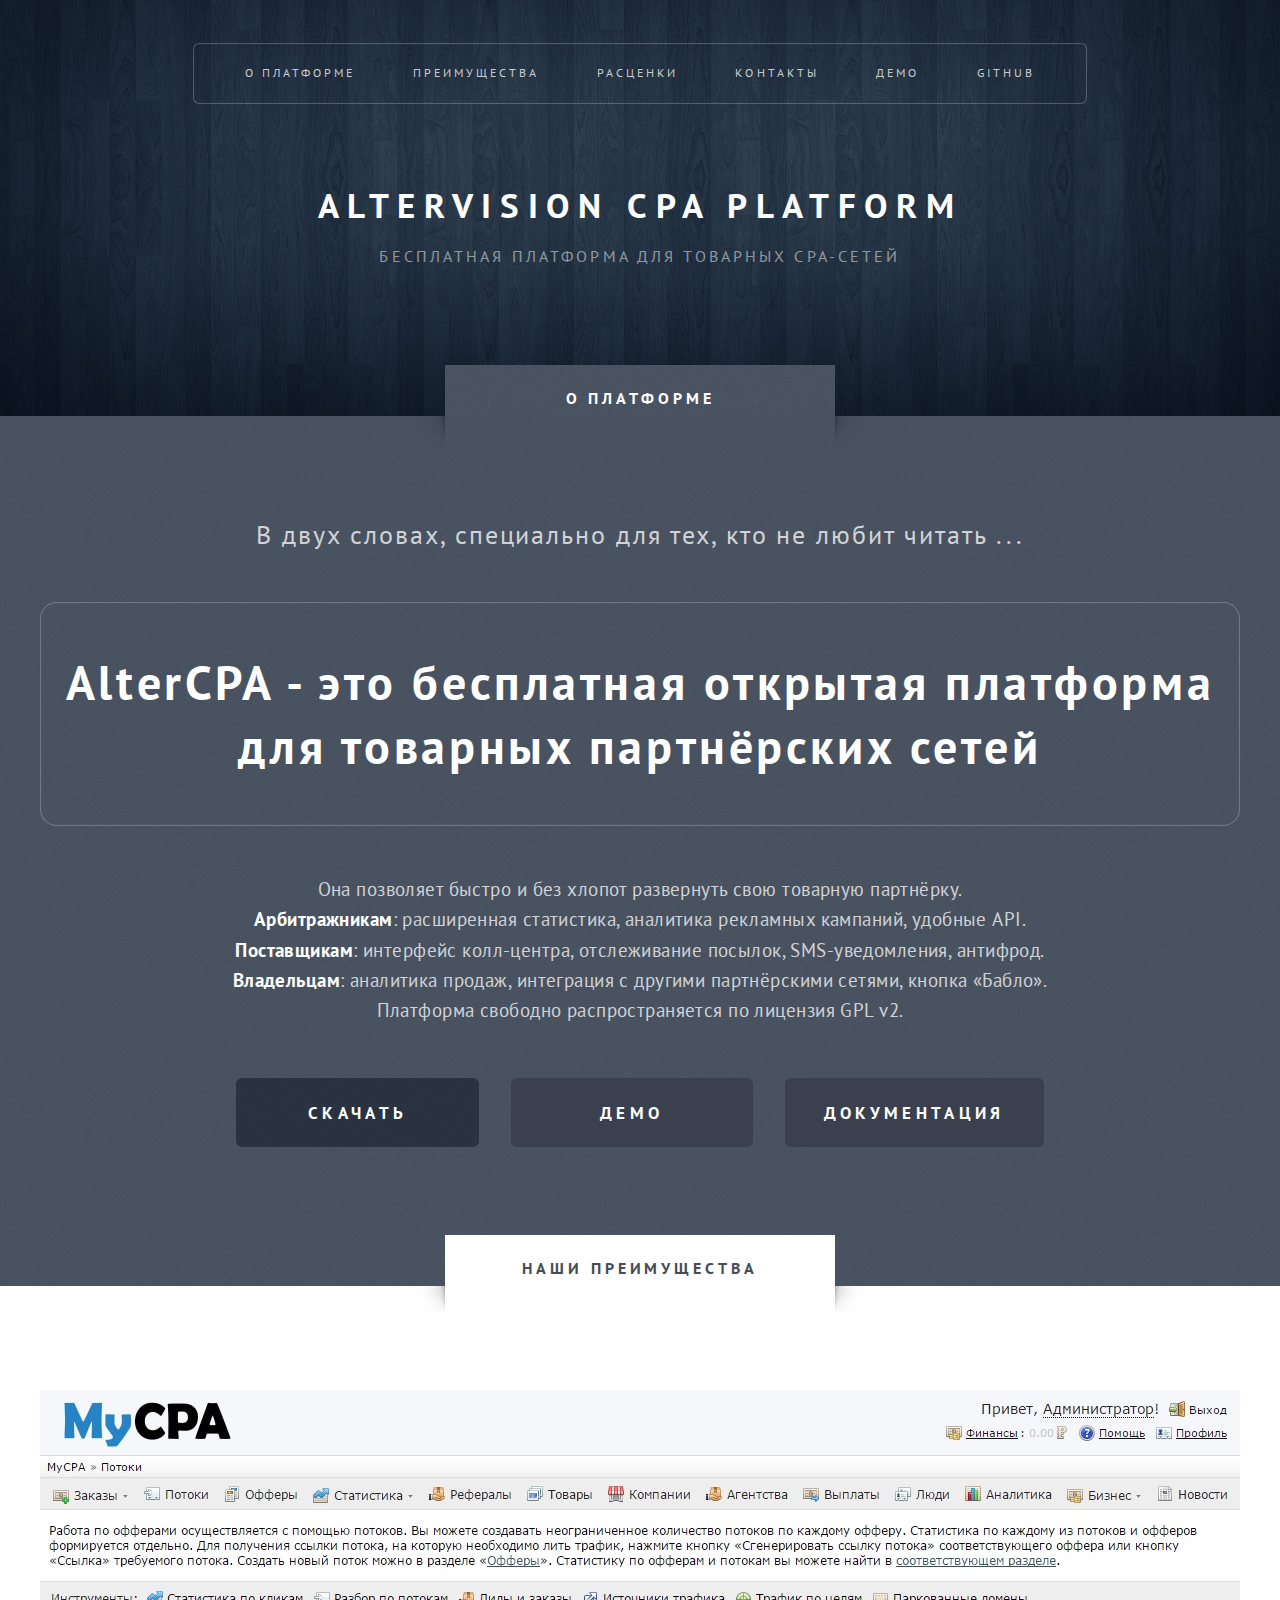
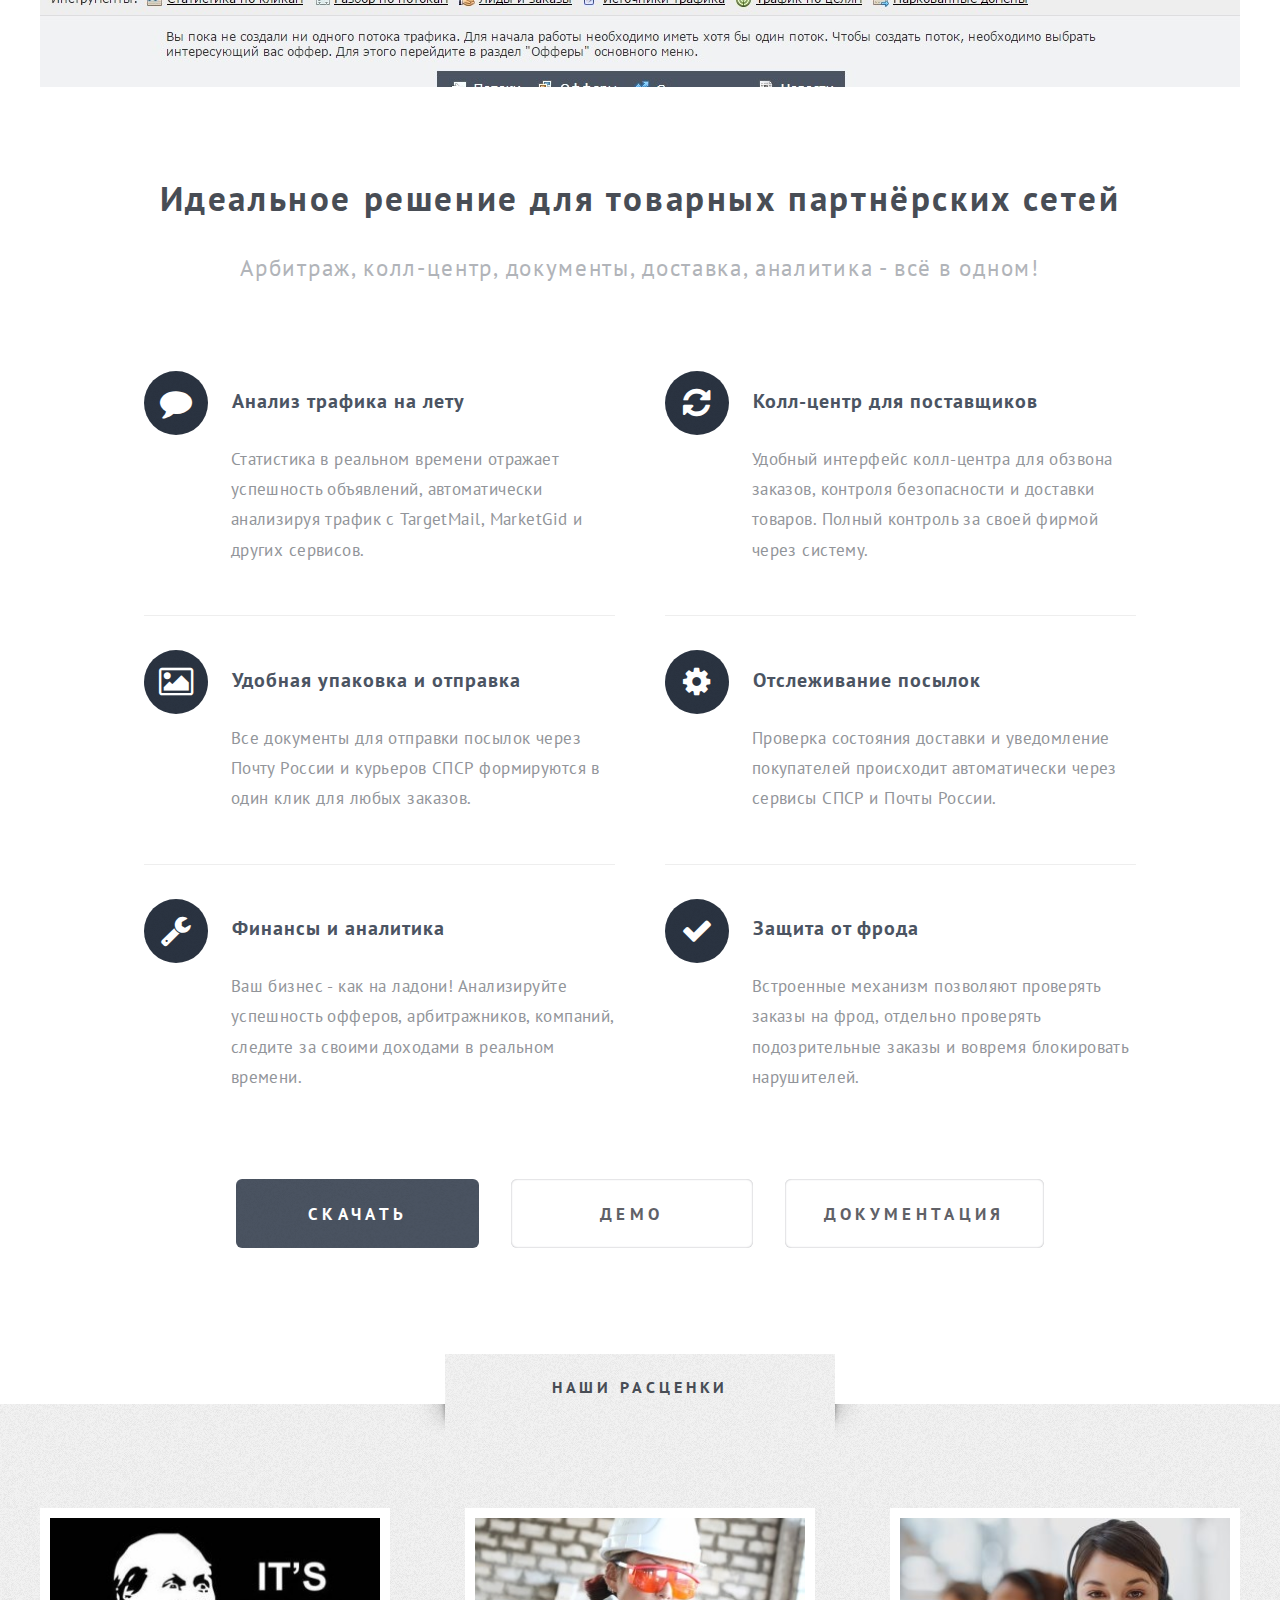
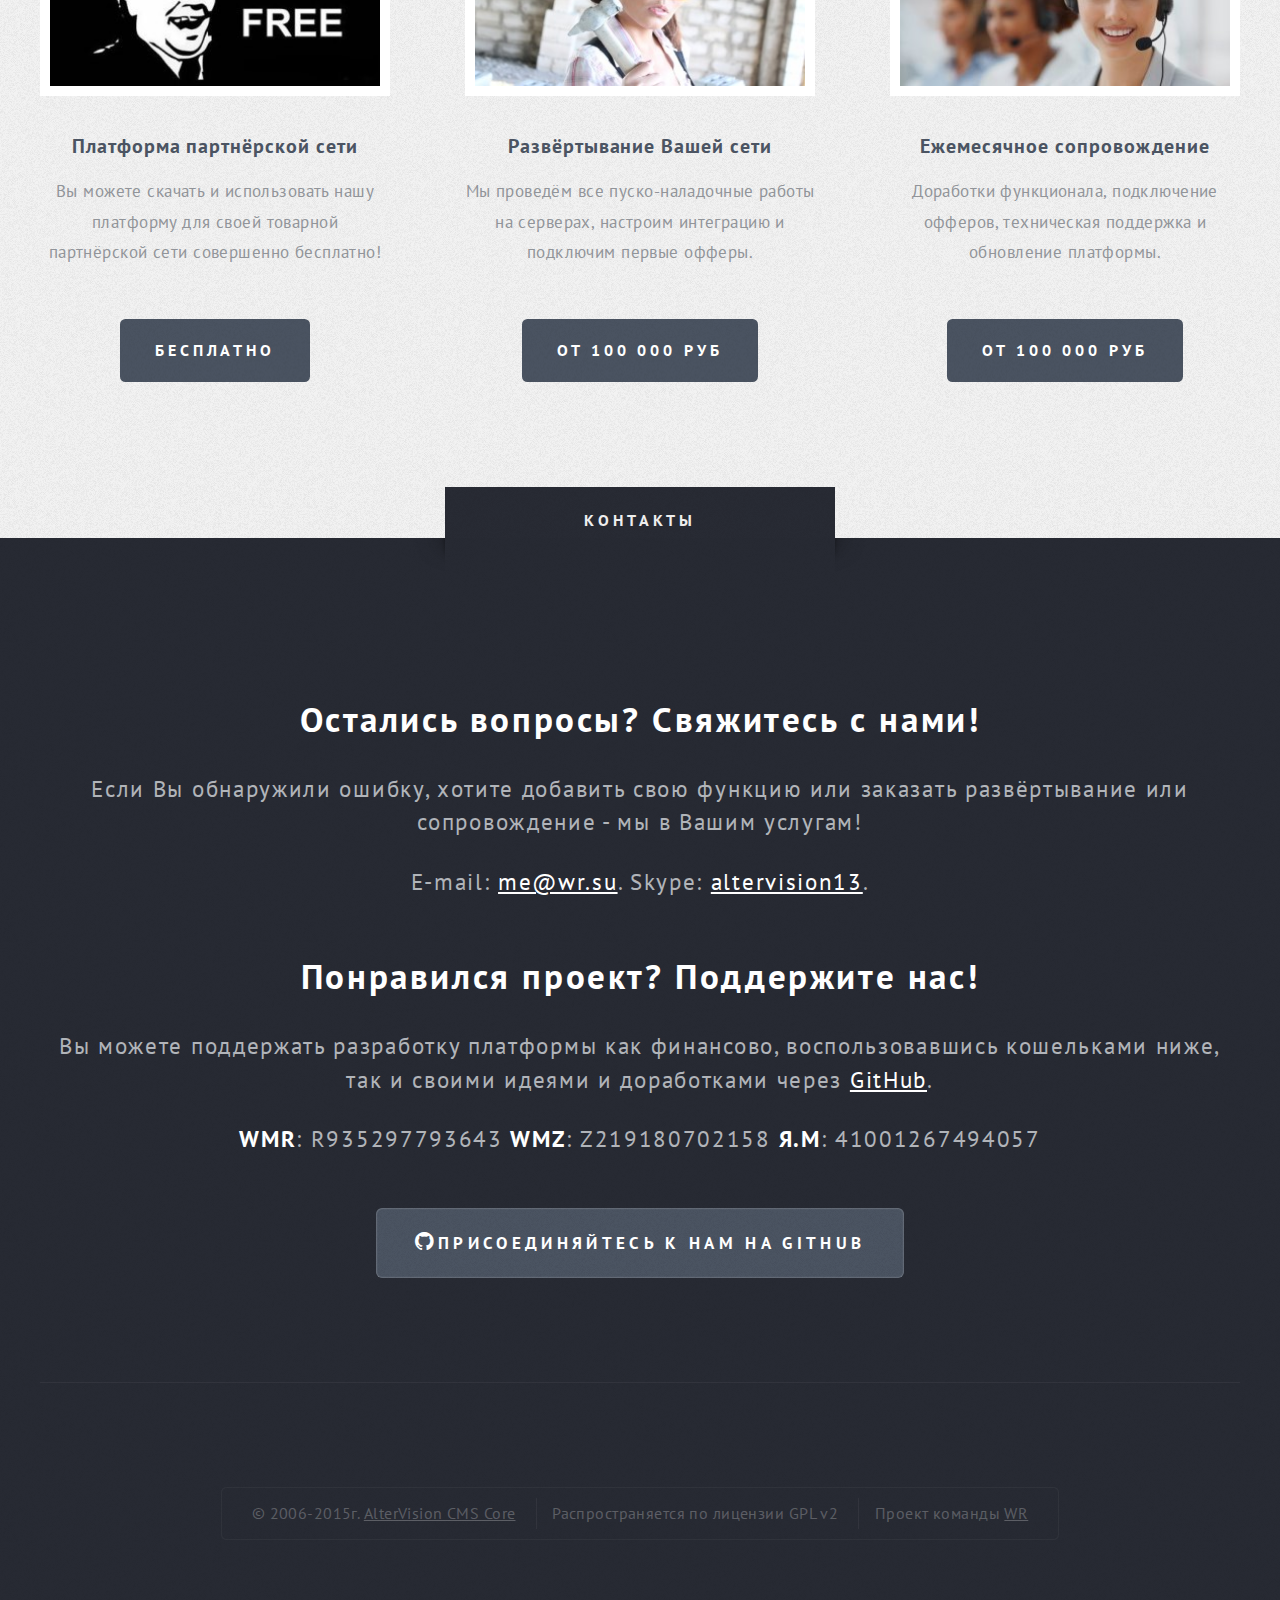
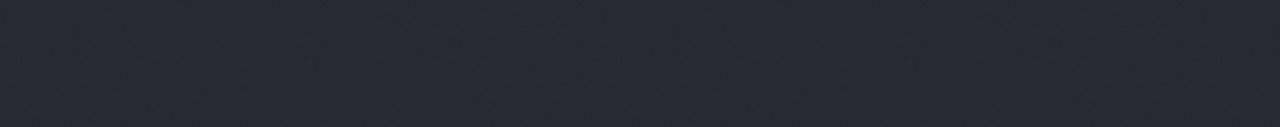
<file: index.html>
<!DOCTYPE HTML>
<html>
	<head>
		<title>AlterVision CPA Platform - бесплатная платформа для товарных партнёрских сетей</title>
		<meta name="title" content="AlterVision CPA Platform - бесплатная платформа для товарных партнёрских сетей" />
		<meta name="description" content="AlterCPA - это бесплатная открытая веб-платформа для развёртывания товарных партнёрских сетей с удобной аналитикой трафика, колл-центром, мониторингом доставки, автоматизацией бизнеса и защитой от фрода" />
		<meta name="keywords" content="платформа CPA, движок CPA, движок партнёрской сети, платформа партнёрской сети" />
		<link rel="canonical" href="http://altercms.ru" />
		<link rel="image_src" href="http://altercms.ru/images/pic01.jpg" />
		<meta property="og:site_name" content="AlterVision CPA Platform" />
		<meta property="og:title" content="AlterVision CPA Platform - бесплатная платформа для товарных партнёрских сетей" />
		<meta property="og:description" content="AlterCPA - это бесплатная открытая веб-платформа для развёртывания товарных партнёрских сетей с удобной аналитикой трафика, колл-центром, мониторингом доставки, автоматизацией бизнеса и защитой от фрода" />
		<meta property="og:url" content="http://altercms.ru" />
		<meta property="og:image" content="http://altercms.ru/images/pic01.jpg" />
		<meta charset="utf-8" />
		<meta name="viewport" content="width=device-width, initial-scale=1" />
		<!--[if lte IE 8]><script src="assets/js/ie/html5shiv.js"></script><![endif]-->
		<link rel="stylesheet" href="assets/css/main.css" />
		<link rel="icon" type="image/png" href="images/favicon.png" />
		<link rel="shortcut icon" type="image/png" href="images/favicon.png" />
		<meta name="google-site-verification" content="4mIoVvyxN5FSQKoi0un385r7M_wZwXhTpqbgZnQMSPI" />
		<meta name="yandex-verification" content="509e93b0d81ede58" />
	</head>
	<body class="homepage">
		<div id="page-wrapper">

			<!-- Header -->
				<div id="header-wrapper" class="wrapper">
					<div id="header">

							<div id="logo">
								<h1><a href="/">AlterVision CPA Platform</a></h1>
								<p>Бесплатная платформа для товарных CPA-сетей</p>
							</div>

							<nav id="nav">
								<ul>
									<li><a href="#about">О платформе</a></li>
									<li><a href="#features">Преимущества</a></li>
									<li><a href="#price">Расценки</a></li>
									<li><a href="#contact">Контакты</a></li>
									<li><a href="http://demo.altercms.ru" onclick="yaCounter33548073.reachGoal('demo');">Демо</a></li>
									<li><a href="https://github.com/wrsu/altercpa/" onclick="yaCounter33548073.reachGoal('github');">GitHub</a></li>
								</ul>
							</nav> 					</div>
				</div>

			<!-- Intro -->
				<div id="intro-wrapper" class="wrapper style1">
					<a name="about"></a>
					<div class="title">О платформе</div>
					<section id="intro" class="container">
						<p class="style1">В двух словах, специально для тех, кто не любит читать ...</p>
						<p class="style2">AlterCPA - это бесплатная открытая платформа для товарных партнёрских сетей</p>
						<p class="style3">
							Она позволяет быстро и без хлопот развернуть свою товарную партнёрку.<br />
							<b>Арбитражникам</b>: расширенная статистика, аналитика рекламных кампаний, удобные API.<br />
							<b>Поставщикам</b>: интерфейс колл-центра, отслеживание посылок, SMS-уведомления, антифрод.<br />
							<b>Владельцам</b>: аналитика продаж, интеграция с другими партнёрскими сетями, кнопка «Бабло».<br />
							<small>Платформа свободно распространяется по лицензия GPL v2</small>.
						</p>
						<ul class="actions">
							<li><a href="https://github.com/wrsu/altercpa/archive/master.zip" class="button style3 big" onclick="yaCounter33548073.reachGoal('download');">Скачать</a></li>
							<li><a href="http://demo.altercms.ru" class="button style4 big" onclick="yaCounter33548073.reachGoal('demo');">Демо</a></li>
							<li><a href="readme.pdf" class="button style4 big" onclick="yaCounter33548073.reachGoal('manual');">Документация</a></li>
						</ul>
					</section>
				</div>

				<div class="wrapper style2">
					<div class="title">Наши преимущества</div>
					<div id="main" class="container">

							<a name="features" class="image featured">
								<img src="images/pic01.jpg" alt="" />
							</a>

							<section id="features">
								<header class="style1">
									<h2>Идеальное решение для товарных партнёрских сетей</h2>
									<p>Арбитраж, колл-центр, документы, доставка, аналитика - всё в одном!</p>
								</header>
								<div class="feature-list">
									<div class="row">
										<div class="6u 12u(mobile)">
											<section>
												<h3 class="icon fa-comment">Анализ трафика на лету</h3>
												<p>Статистика в реальном времени отражает успешность объявлений, автоматически анализируя трафик с TargetMail, MarketGid и других сервисов.</p>
											</section>
										</div>
										<div class="6u 12u(mobile)">
											<section>
												<h3 class="icon fa-refresh">Колл-центр для поставщиков</h3>
												<p>Удобный интерфейс колл-центра для обзвона заказов, контроля безопасности и доставки товаров. Полный контроль за своей фирмой через систему.</p>
											</section>
										</div>
									</div>
									<div class="row">
										<div class="6u 12u(mobile)">
											<section>
												<h3 class="icon fa-picture-o">Удобная упаковка и отправка</h3>
												<p>Все документы для отправки посылок через Почту России и курьеров СПСР формируются в один клик для любых заказов.</p>
											</section>
										</div>
										<div class="6u 12u(mobile)">
											<section>
												<h3 class="icon fa-cog">Отслеживание посылок</h3>
												<p>Проверка состояния доставки и уведомление покупателей происходит автоматически через сервисы СПСР и Почты России.</p>
											</section>
										</div>
									</div>
									<div class="row">
										<div class="6u 12u(mobile)">
											<section>
												<h3 class="icon fa-wrench">Финансы и аналитика</h3>
												<p>Ваш бизнес - как на ладони! Анализируйте успешность офферов, арбитражников, компаний, следите за своими доходами в реальном времени.</p>
											</section>
										</div>
										<div class="6u 12u(mobile)">
											<section>
												<h3 class="icon fa-check">Защита от фрода</h3>
												<p>Встроенные механизм позволяют проверять заказы на фрод, отдельно проверять подозрительные заказы и вовремя блокировать нарушителей.</p>
											</section>
										</div>
									</div>
								</div>
								<ul class="actions actions-centered">
									<li><a href="https://github.com/wrsu/altercpa/archive/master.zip" class="button style1 big" onclick="yaCounter33548073.reachGoal('download');">Скачать</a></li>
									<li><a href="http://demo.altercms.ru" class="button style2 big" onclick="yaCounter33548073.reachGoal('demo');">Демо</a></li>
									<li><a href="readme.pdf" class="button style2 big" onclick="yaCounter33548073.reachGoal('manual');">Документация</a></li>
								</ul>
							</section>

					</div>
				</div>

				<div class="wrapper style3">
					<a name="price"></a>
					<div class="title">Наши расценки</div>
					<div id="highlights" class="container">
						<div class="row 150%">
							<div class="4u 12u(mobile)">
								<section class="highlight">
									<span class="image featured"><img src="images/pic02.jpg" alt="" /></span>
									<h3>Платформа партнёрской сети</h3>
									<p>Вы можете скачать и использовать нашу платформу для своей товарной партнёрской сети совершенно бесплатно! </p>
									<ul class="actions"><li><a class="button style1" href="https://github.com/wrsu/altercpa/archive/master.zip" onclick="yaCounter33548073.reachGoal('download');">Бесплатно</a></li></ul>
								</section>
							</div>
							<div class="4u 12u(mobile)">
								<section class="highlight">
									<span class="image featured"><img src="images/pic03.jpg" alt="" /></span>
									<h3>Развёртывание Вашей сети</h3>
									<p>Мы проведём все пуско-наладочные работы на серверах, настроим интеграцию и подключим первые офферы.</p>
									<ul class="actions"><li><a href="#contact" class="button style1">От 100 000 руб</a></li></ul>
								</section>
							</div>
							<div class="4u 12u(mobile)">
								<section class="highlight">
									<span class="image featured"><img src="images/pic04.jpg" alt="" /></span>
									<h3>Ежемесячное сопровождение</h3>
									<p>Доработки функционала, подключение офферов, техническая поддержка и обновление платформы.</p>
									<ul class="actions"><li><a href="#contact" class="button style1">От 100 000 руб</a></li></ul>
								</section>
							</div>
						</div>
					</div>
				</div>

				<div id="footer-wrapper" class="wrapper">
					<a name="contact"></a>
					<div class="title">Контакты</div>
					<div id="footer" class="container">
						<header class="style1">
							<h2>Остались вопросы? Свяжитесь с нами!</h2>
							<p>Если Вы обнаружили ошибку, хотите добавить свою функцию или заказать развёртывание или сопровождение - мы в Вашим услугам!</p>
							<p>E-mail: <a href="mailto:me@wr.su">me@wr.su</a>. Skype: <a href="skype:altervision13">altervision13</a>.</p>
						</header>
						<header class="style1">
							<h2>Понравился проект? Поддержите нас!</h2>
							<p>Вы можете поддержать разработку платформы как финансово, воспользовавшись кошельками ниже, так и своими идеями и доработками через <a href="https://github.com/wrsu/altercpa/" onclick="yaCounter33548073.reachGoal('github');">GitHub</a>.</p>
							<p><b>WMR</b>: R935297793643 <b>WMZ</b>: Z219180702158 <b>Я.М</b>: 41001267494057</p>
						</header>
						<ul class="actions actions-centered">
							<li><a href="https://github.com/wrsu/altercpa/" class="button style1 big" onclick="yaCounter33548073.reachGoal('github');"><span class="icon fa-github">Присоединяйтесь к нам на GitHub</span></a></li>
						</ul>

						<hr />
					</div>
					<div id="copyright">
						<ul>
							<li>&copy; 2006-2015г. <a href="http://www.altercms.ru">AlterVision CMS Core</a></li>
							<li>Распространяется по лицензии GPL v2</li>
							<li>Проект команды <a href="https://wr.su">WR</a></li>
						</ul>
					</div>
				</div>

		</div>

		<!-- Scripts -->

			<script src="assets/js/jquery.min.js"></script>
			<script src="assets/js/jquery.dropotron.min.js"></script>
			<script src="assets/js/skel.min.js"></script>
			<script src="assets/js/skel-viewport.min.js"></script>
			<script src="assets/js/util.js"></script>
			<!--[if lte IE 8]><script src="assets/js/ie/respond.min.js"></script><![endif]-->
			<script src="assets/js/main.js"></script>

			<!-- Yandex.Metrika counter --><script type="text/javascript"> (function (d, w, c) { (w[c] = w[c] || []).push(function() { try { w.yaCounter33548073 = new Ya.Metrika({ id:33548073, clickmap:true, trackLinks:true, accurateTrackBounce:true }); } catch(e) { } }); var n = d.getElementsByTagName("script")[0], s = d.createElement("script"), f = function () { n.parentNode.insertBefore(s, n); }; s.type = "text/javascript"; s.async = true; s.src = "https://mc.yandex.ru/metrika/watch.js"; if (w.opera == "[object Opera]") { d.addEventListener("DOMContentLoaded", f, false); } else { f(); } })(document, window, "yandex_metrika_callbacks");</script><noscript><div><img src="https://mc.yandex.ru/watch/33548073" style="position:absolute; left:-9999px;" alt="" /></div></noscript><!-- /Yandex.Metrika counter -->

<!--
	Escape Velocity by HTML5 UP
	html5up.net | @n33co
	Free for personal and commercial use under the CCA 3.0 license (html5up.net/license)
-->

	</body>
</html>
</file>
<file: assets/css/main.css>
@import url(https://fonts.googleapis.com/css?family=PT+Sans:400,400italic,700,700italic&subset=latin,cyrillic);
@import url("font-awesome.min.css");

/*
	Escape Velocity by HTML5 UP
	html5up.net | @n33co
	Free for personal and commercial use under the CCA 3.0 license (html5up.net/license)
*/

/* Reset */

	html, body, div, span, applet, object, iframe, h1, h2, h3, h4, h5, h6, p, blockquote, pre, a, abbr, acronym, address, big, cite, code, del, dfn, em, img, ins, kbd, q, s, samp, small, strike, strong, sub, sup, tt, var, b, u, i, center, dl, dt, dd, ol, ul, li, fieldset, form, label, legend, table, caption, tbody, tfoot, thead, tr, th, td, article, aside, canvas, details, embed, figure, figcaption, footer, header, hgroup, menu, nav, output, ruby, section, summary, time, mark, audio, video {
		margin: 0;
		padding: 0;
		border: 0;
		font-size: 100%;
		font: inherit;
		vertical-align: baseline;
	}

	article, aside, details, figcaption, figure, footer, header, hgroup, menu, nav, section {
		display: block;
	}

	body {
		line-height: 1;
	}

	ol, ul {
		list-style: none;
	}

	blockquote, q {
		quotes: none;
	}

	blockquote:before, blockquote:after, q:before, q:after {
		content: '';
		content: none;
	}

	table {
		border-collapse: collapse;
		border-spacing: 0;
	}

	body {
		-webkit-text-size-adjust: none;
	}

/* Box Model */

	*, *:before, *:after {
		-moz-box-sizing: border-box;
		-webkit-box-sizing: border-box;
		box-sizing: border-box;
	}

/* Containers */

	.container {
		margin-left: auto;
		margin-right: auto;
	}

	.container.\31 25\25 {
		width: 100%;
		max-width: 1200px;
		min-width: 960px;
	}

	.container.\37 5\25 {
		width: 720px;
	}

	.container.\35 0\25 {
		width: 480px;
	}

	.container.\32 5\25 {
		width: 240px;
	}

	.container {
		width: 960px;
	}

	@media screen and (min-width: 737px) {

		.container.\31 25\25 {
			width: 100%;
			max-width: 1500px;
			min-width: 1200px;
		}

		.container.\37 5\25 {
			width: 900px;
		}

		.container.\35 0\25 {
			width: 600px;
		}

		.container.\32 5\25 {
			width: 300px;
		}

		.container {
			width: 1200px;
		}

	}

	@media screen and (min-width: 737px) and (max-width: 1200px) {

		.container.\31 25\25 {
			width: 100%;
			max-width: 1250px;
			min-width: 1000px;
		}

		.container.\37 5\25 {
			width: 750px;
		}

		.container.\35 0\25 {
			width: 500px;
		}

		.container.\32 5\25 {
			width: 250px;
		}

		.container {
			width: 1000px;
		}

	}

	@media screen and (max-width: 736px) {

		.container.\31 25\25 {
			width: 100%;
			max-width: 125%;
			min-width: 100%;
		}

		.container.\37 5\25 {
			width: 75%;
		}

		.container.\35 0\25 {
			width: 50%;
		}

		.container.\32 5\25 {
			width: 25%;
		}

		.container {
			width: 100% !important;
		}

	}

/* Grid */

	.row {
		border-bottom: solid 1px transparent;
		-moz-box-sizing: border-box;
		-webkit-box-sizing: border-box;
		box-sizing: border-box;
	}

	.row > * {
		float: left;
		-moz-box-sizing: border-box;
		-webkit-box-sizing: border-box;
		box-sizing: border-box;
	}

	.row:after, .row:before {
		content: '';
		display: block;
		clear: both;
		height: 0;
	}

	.row.uniform > * > :first-child {
		margin-top: 0;
	}

	.row.uniform > * > :last-child {
		margin-bottom: 0;
	}

	.row.\30 \25 > * {
		padding: 0 0 0 0px;
	}

	.row.\30 \25 {
		margin: 0 0 -1px 0px;
	}

	.row.uniform.\30 \25 > * {
		padding: 0px 0 0 0px;
	}

	.row.uniform.\30 \25 {
		margin: 0px 0 -1px 0px;
	}

	.row > * {
		padding: 0 0 0 40px;
	}

	.row {
		margin: 0 0 -1px -40px;
	}

	.row.uniform > * {
		padding: 40px 0 0 40px;
	}

	.row.uniform {
		margin: -40px 0 -1px -40px;
	}

	.row.\32 00\25 > * {
		padding: 0 0 0 80px;
	}

	.row.\32 00\25 {
		margin: 0 0 -1px -80px;
	}

	.row.uniform.\32 00\25 > * {
		padding: 80px 0 0 80px;
	}

	.row.uniform.\32 00\25 {
		margin: -80px 0 -1px -80px;
	}

	.row.\31 50\25 > * {
		padding: 0 0 0 60px;
	}

	.row.\31 50\25 {
		margin: 0 0 -1px -60px;
	}

	.row.uniform.\31 50\25 > * {
		padding: 60px 0 0 60px;
	}

	.row.uniform.\31 50\25 {
		margin: -60px 0 -1px -60px;
	}

	.row.\35 0\25 > * {
		padding: 0 0 0 20px;
	}

	.row.\35 0\25 {
		margin: 0 0 -1px -20px;
	}

	.row.uniform.\35 0\25 > * {
		padding: 20px 0 0 20px;
	}

	.row.uniform.\35 0\25 {
		margin: -20px 0 -1px -20px;
	}

	.row.\32 5\25 > * {
		padding: 0 0 0 10px;
	}

	.row.\32 5\25 {
		margin: 0 0 -1px -10px;
	}

	.row.uniform.\32 5\25 > * {
		padding: 10px 0 0 10px;
	}

	.row.uniform.\32 5\25 {
		margin: -10px 0 -1px -10px;
	}

	.\31 2u, .\31 2u\24 {
		width: 100%;
		clear: none;
		margin-left: 0;
	}

	.\31 1u, .\31 1u\24 {
		width: 91.6666666667%;
		clear: none;
		margin-left: 0;
	}

	.\31 0u, .\31 0u\24 {
		width: 83.3333333333%;
		clear: none;
		margin-left: 0;
	}

	.\39 u, .\39 u\24 {
		width: 75%;
		clear: none;
		margin-left: 0;
	}

	.\38 u, .\38 u\24 {
		width: 66.6666666667%;
		clear: none;
		margin-left: 0;
	}

	.\37 u, .\37 u\24 {
		width: 58.3333333333%;
		clear: none;
		margin-left: 0;
	}

	.\36 u, .\36 u\24 {
		width: 50%;
		clear: none;
		margin-left: 0;
	}

	.\35 u, .\35 u\24 {
		width: 41.6666666667%;
		clear: none;
		margin-left: 0;
	}

	.\34 u, .\34 u\24 {
		width: 33.3333333333%;
		clear: none;
		margin-left: 0;
	}

	.\33 u, .\33 u\24 {
		width: 25%;
		clear: none;
		margin-left: 0;
	}

	.\32 u, .\32 u\24 {
		width: 16.6666666667%;
		clear: none;
		margin-left: 0;
	}

	.\31 u, .\31 u\24 {
		width: 8.3333333333%;
		clear: none;
		margin-left: 0;
	}

	.\31 2u\24 + *,
	.\31 1u\24 + *,
	.\31 0u\24 + *,
	.\39 u\24 + *,
	.\38 u\24 + *,
	.\37 u\24 + *,
	.\36 u\24 + *,
	.\35 u\24 + *,
	.\34 u\24 + *,
	.\33 u\24 + *,
	.\32 u\24 + *,
	.\31 u\24 + * {
		clear: left;
	}

	.\-11u {
		margin-left: 91.66667%;
	}

	.\-10u {
		margin-left: 83.33333%;
	}

	.\-9u {
		margin-left: 75%;
	}

	.\-8u {
		margin-left: 66.66667%;
	}

	.\-7u {
		margin-left: 58.33333%;
	}

	.\-6u {
		margin-left: 50%;
	}

	.\-5u {
		margin-left: 41.66667%;
	}

	.\-4u {
		margin-left: 33.33333%;
	}

	.\-3u {
		margin-left: 25%;
	}

	.\-2u {
		margin-left: 16.66667%;
	}

	.\-1u {
		margin-left: 8.33333%;
	}

	@media screen and (min-width: 737px) {

		.row > * {
			padding: 50px 0 0 50px;
		}

		.row {
			margin: -50px 0 -1px -50px;
		}

		.row.uniform > * {
			padding: 50px 0 0 50px;
		}

		.row.uniform {
			margin: -50px 0 -1px -50px;
		}

		.row.\32 00\25 > * {
			padding: 100px 0 0 100px;
		}

		.row.\32 00\25 {
			margin: -100px 0 -1px -100px;
		}

		.row.uniform.\32 00\25 > * {
			padding: 100px 0 0 100px;
		}

		.row.uniform.\32 00\25 {
			margin: -100px 0 -1px -100px;
		}

		.row.\31 50\25 > * {
			padding: 75px 0 0 75px;
		}

		.row.\31 50\25 {
			margin: -75px 0 -1px -75px;
		}

		.row.uniform.\31 50\25 > * {
			padding: 75px 0 0 75px;
		}

		.row.uniform.\31 50\25 {
			margin: -75px 0 -1px -75px;
		}

		.row.\35 0\25 > * {
			padding: 25px 0 0 25px;
		}

		.row.\35 0\25 {
			margin: -25px 0 -1px -25px;
		}

		.row.uniform.\35 0\25 > * {
			padding: 25px 0 0 25px;
		}

		.row.uniform.\35 0\25 {
			margin: -25px 0 -1px -25px;
		}

		.row.\32 5\25 > * {
			padding: 12.5px 0 0 12.5px;
		}

		.row.\32 5\25 {
			margin: -12.5px 0 -1px -12.5px;
		}

		.row.uniform.\32 5\25 > * {
			padding: 12.5px 0 0 12.5px;
		}

		.row.uniform.\32 5\25 {
			margin: -12.5px 0 -1px -12.5px;
		}

		.\31 2u\28desktop\29, .\31 2u\24\28desktop\29 {
			width: 100%;
			clear: none;
			margin-left: 0;
		}

		.\31 1u\28desktop\29, .\31 1u\24\28desktop\29 {
			width: 91.6666666667%;
			clear: none;
			margin-left: 0;
		}

		.\31 0u\28desktop\29, .\31 0u\24\28desktop\29 {
			width: 83.3333333333%;
			clear: none;
			margin-left: 0;
		}

		.\39 u\28desktop\29, .\39 u\24\28desktop\29 {
			width: 75%;
			clear: none;
			margin-left: 0;
		}

		.\38 u\28desktop\29, .\38 u\24\28desktop\29 {
			width: 66.6666666667%;
			clear: none;
			margin-left: 0;
		}

		.\37 u\28desktop\29, .\37 u\24\28desktop\29 {
			width: 58.3333333333%;
			clear: none;
			margin-left: 0;
		}

		.\36 u\28desktop\29, .\36 u\24\28desktop\29 {
			width: 50%;
			clear: none;
			margin-left: 0;
		}

		.\35 u\28desktop\29, .\35 u\24\28desktop\29 {
			width: 41.6666666667%;
			clear: none;
			margin-left: 0;
		}

		.\34 u\28desktop\29, .\34 u\24\28desktop\29 {
			width: 33.3333333333%;
			clear: none;
			margin-left: 0;
		}

		.\33 u\28desktop\29, .\33 u\24\28desktop\29 {
			width: 25%;
			clear: none;
			margin-left: 0;
		}

		.\32 u\28desktop\29, .\32 u\24\28desktop\29 {
			width: 16.6666666667%;
			clear: none;
			margin-left: 0;
		}

		.\31 u\28desktop\29, .\31 u\24\28desktop\29 {
			width: 8.3333333333%;
			clear: none;
			margin-left: 0;
		}

		.\31 2u\24\28desktop\29 + *,
		.\31 1u\24\28desktop\29 + *,
		.\31 0u\24\28desktop\29 + *,
		.\39 u\24\28desktop\29 + *,
		.\38 u\24\28desktop\29 + *,
		.\37 u\24\28desktop\29 + *,
		.\36 u\24\28desktop\29 + *,
		.\35 u\24\28desktop\29 + *,
		.\34 u\24\28desktop\29 + *,
		.\33 u\24\28desktop\29 + *,
		.\32 u\24\28desktop\29 + *,
		.\31 u\24\28desktop\29 + * {
			clear: left;
		}

		.\-11u\28desktop\29 {
			margin-left: 91.66667%;
		}

		.\-10u\28desktop\29 {
			margin-left: 83.33333%;
		}

		.\-9u\28desktop\29 {
			margin-left: 75%;
		}

		.\-8u\28desktop\29 {
			margin-left: 66.66667%;
		}

		.\-7u\28desktop\29 {
			margin-left: 58.33333%;
		}

		.\-6u\28desktop\29 {
			margin-left: 50%;
		}

		.\-5u\28desktop\29 {
			margin-left: 41.66667%;
		}

		.\-4u\28desktop\29 {
			margin-left: 33.33333%;
		}

		.\-3u\28desktop\29 {
			margin-left: 25%;
		}

		.\-2u\28desktop\29 {
			margin-left: 16.66667%;
		}

		.\-1u\28desktop\29 {
			margin-left: 8.33333%;
		}

	}

	@media screen and (min-width: 737px) and (max-width: 1200px) {

		.row > * {
			padding: 35px 0 0 35px;
		}

		.row {
			margin: -35px 0 -1px -35px;
		}

		.row.uniform > * {
			padding: 35px 0 0 35px;
		}

		.row.uniform {
			margin: -35px 0 -1px -35px;
		}

		.row.\32 00\25 > * {
			padding: 70px 0 0 70px;
		}

		.row.\32 00\25 {
			margin: -70px 0 -1px -70px;
		}

		.row.uniform.\32 00\25 > * {
			padding: 70px 0 0 70px;
		}

		.row.uniform.\32 00\25 {
			margin: -70px 0 -1px -70px;
		}

		.row.\31 50\25 > * {
			padding: 52.5px 0 0 52.5px;
		}

		.row.\31 50\25 {
			margin: -52.5px 0 -1px -52.5px;
		}

		.row.uniform.\31 50\25 > * {
			padding: 52.5px 0 0 52.5px;
		}

		.row.uniform.\31 50\25 {
			margin: -52.5px 0 -1px -52.5px;
		}

		.row.\35 0\25 > * {
			padding: 17.5px 0 0 17.5px;
		}

		.row.\35 0\25 {
			margin: -17.5px 0 -1px -17.5px;
		}

		.row.uniform.\35 0\25 > * {
			padding: 17.5px 0 0 17.5px;
		}

		.row.uniform.\35 0\25 {
			margin: -17.5px 0 -1px -17.5px;
		}

		.row.\32 5\25 > * {
			padding: 8.75px 0 0 8.75px;
		}

		.row.\32 5\25 {
			margin: -8.75px 0 -1px -8.75px;
		}

		.row.uniform.\32 5\25 > * {
			padding: 8.75px 0 0 8.75px;
		}

		.row.uniform.\32 5\25 {
			margin: -8.75px 0 -1px -8.75px;
		}

		.\31 2u\28tablet\29, .\31 2u\24\28tablet\29 {
			width: 100%;
			clear: none;
			margin-left: 0;
		}

		.\31 1u\28tablet\29, .\31 1u\24\28tablet\29 {
			width: 91.6666666667%;
			clear: none;
			margin-left: 0;
		}

		.\31 0u\28tablet\29, .\31 0u\24\28tablet\29 {
			width: 83.3333333333%;
			clear: none;
			margin-left: 0;
		}

		.\39 u\28tablet\29, .\39 u\24\28tablet\29 {
			width: 75%;
			clear: none;
			margin-left: 0;
		}

		.\38 u\28tablet\29, .\38 u\24\28tablet\29 {
			width: 66.6666666667%;
			clear: none;
			margin-left: 0;
		}

		.\37 u\28tablet\29, .\37 u\24\28tablet\29 {
			width: 58.3333333333%;
			clear: none;
			margin-left: 0;
		}

		.\36 u\28tablet\29, .\36 u\24\28tablet\29 {
			width: 50%;
			clear: none;
			margin-left: 0;
		}

		.\35 u\28tablet\29, .\35 u\24\28tablet\29 {
			width: 41.6666666667%;
			clear: none;
			margin-left: 0;
		}

		.\34 u\28tablet\29, .\34 u\24\28tablet\29 {
			width: 33.3333333333%;
			clear: none;
			margin-left: 0;
		}

		.\33 u\28tablet\29, .\33 u\24\28tablet\29 {
			width: 25%;
			clear: none;
			margin-left: 0;
		}

		.\32 u\28tablet\29, .\32 u\24\28tablet\29 {
			width: 16.6666666667%;
			clear: none;
			margin-left: 0;
		}

		.\31 u\28tablet\29, .\31 u\24\28tablet\29 {
			width: 8.3333333333%;
			clear: none;
			margin-left: 0;
		}

		.\31 2u\24\28tablet\29 + *,
		.\31 1u\24\28tablet\29 + *,
		.\31 0u\24\28tablet\29 + *,
		.\39 u\24\28tablet\29 + *,
		.\38 u\24\28tablet\29 + *,
		.\37 u\24\28tablet\29 + *,
		.\36 u\24\28tablet\29 + *,
		.\35 u\24\28tablet\29 + *,
		.\34 u\24\28tablet\29 + *,
		.\33 u\24\28tablet\29 + *,
		.\32 u\24\28tablet\29 + *,
		.\31 u\24\28tablet\29 + * {
			clear: left;
		}

		.\-11u\28tablet\29 {
			margin-left: 91.66667%;
		}

		.\-10u\28tablet\29 {
			margin-left: 83.33333%;
		}

		.\-9u\28tablet\29 {
			margin-left: 75%;
		}

		.\-8u\28tablet\29 {
			margin-left: 66.66667%;
		}

		.\-7u\28tablet\29 {
			margin-left: 58.33333%;
		}

		.\-6u\28tablet\29 {
			margin-left: 50%;
		}

		.\-5u\28tablet\29 {
			margin-left: 41.66667%;
		}

		.\-4u\28tablet\29 {
			margin-left: 33.33333%;
		}

		.\-3u\28tablet\29 {
			margin-left: 25%;
		}

		.\-2u\28tablet\29 {
			margin-left: 16.66667%;
		}

		.\-1u\28tablet\29 {
			margin-left: 8.33333%;
		}

	}

	@media screen and (max-width: 736px) {

		.row > * {
			padding: 10px 0 0 10px;
		}

		.row {
			margin: -10px 0 -1px -10px;
		}

		.row.uniform > * {
			padding: 10px 0 0 10px;
		}

		.row.uniform {
			margin: -10px 0 -1px -10px;
		}

		.row.\32 00\25 > * {
			padding: 20px 0 0 20px;
		}

		.row.\32 00\25 {
			margin: -20px 0 -1px -20px;
		}

		.row.uniform.\32 00\25 > * {
			padding: 20px 0 0 20px;
		}

		.row.uniform.\32 00\25 {
			margin: -20px 0 -1px -20px;
		}

		.row.\31 50\25 > * {
			padding: 15px 0 0 15px;
		}

		.row.\31 50\25 {
			margin: -15px 0 -1px -15px;
		}

		.row.uniform.\31 50\25 > * {
			padding: 15px 0 0 15px;
		}

		.row.uniform.\31 50\25 {
			margin: -15px 0 -1px -15px;
		}

		.row.\35 0\25 > * {
			padding: 5px 0 0 5px;
		}

		.row.\35 0\25 {
			margin: -5px 0 -1px -5px;
		}

		.row.uniform.\35 0\25 > * {
			padding: 5px 0 0 5px;
		}

		.row.uniform.\35 0\25 {
			margin: -5px 0 -1px -5px;
		}

		.row.\32 5\25 > * {
			padding: 2.5px 0 0 2.5px;
		}

		.row.\32 5\25 {
			margin: -2.5px 0 -1px -2.5px;
		}

		.row.uniform.\32 5\25 > * {
			padding: 2.5px 0 0 2.5px;
		}

		.row.uniform.\32 5\25 {
			margin: -2.5px 0 -1px -2.5px;
		}

		.\31 2u\28mobile\29, .\31 2u\24\28mobile\29 {
			width: 100%;
			clear: none;
			margin-left: 0;
		}

		.\31 1u\28mobile\29, .\31 1u\24\28mobile\29 {
			width: 91.6666666667%;
			clear: none;
			margin-left: 0;
		}

		.\31 0u\28mobile\29, .\31 0u\24\28mobile\29 {
			width: 83.3333333333%;
			clear: none;
			margin-left: 0;
		}

		.\39 u\28mobile\29, .\39 u\24\28mobile\29 {
			width: 75%;
			clear: none;
			margin-left: 0;
		}

		.\38 u\28mobile\29, .\38 u\24\28mobile\29 {
			width: 66.6666666667%;
			clear: none;
			margin-left: 0;
		}

		.\37 u\28mobile\29, .\37 u\24\28mobile\29 {
			width: 58.3333333333%;
			clear: none;
			margin-left: 0;
		}

		.\36 u\28mobile\29, .\36 u\24\28mobile\29 {
			width: 50%;
			clear: none;
			margin-left: 0;
		}

		.\35 u\28mobile\29, .\35 u\24\28mobile\29 {
			width: 41.6666666667%;
			clear: none;
			margin-left: 0;
		}

		.\34 u\28mobile\29, .\34 u\24\28mobile\29 {
			width: 33.3333333333%;
			clear: none;
			margin-left: 0;
		}

		.\33 u\28mobile\29, .\33 u\24\28mobile\29 {
			width: 25%;
			clear: none;
			margin-left: 0;
		}

		.\32 u\28mobile\29, .\32 u\24\28mobile\29 {
			width: 16.6666666667%;
			clear: none;
			margin-left: 0;
		}

		.\31 u\28mobile\29, .\31 u\24\28mobile\29 {
			width: 8.3333333333%;
			clear: none;
			margin-left: 0;
		}

		.\31 2u\24\28mobile\29 + *,
		.\31 1u\24\28mobile\29 + *,
		.\31 0u\24\28mobile\29 + *,
		.\39 u\24\28mobile\29 + *,
		.\38 u\24\28mobile\29 + *,
		.\37 u\24\28mobile\29 + *,
		.\36 u\24\28mobile\29 + *,
		.\35 u\24\28mobile\29 + *,
		.\34 u\24\28mobile\29 + *,
		.\33 u\24\28mobile\29 + *,
		.\32 u\24\28mobile\29 + *,
		.\31 u\24\28mobile\29 + * {
			clear: left;
		}

		.\-11u\28mobile\29 {
			margin-left: 91.66667%;
		}

		.\-10u\28mobile\29 {
			margin-left: 83.33333%;
		}

		.\-9u\28mobile\29 {
			margin-left: 75%;
		}

		.\-8u\28mobile\29 {
			margin-left: 66.66667%;
		}

		.\-7u\28mobile\29 {
			margin-left: 58.33333%;
		}

		.\-6u\28mobile\29 {
			margin-left: 50%;
		}

		.\-5u\28mobile\29 {
			margin-left: 41.66667%;
		}

		.\-4u\28mobile\29 {
			margin-left: 33.33333%;
		}

		.\-3u\28mobile\29 {
			margin-left: 25%;
		}

		.\-2u\28mobile\29 {
			margin-left: 16.66667%;
		}

		.\-1u\28mobile\29 {
			margin-left: 8.33333%;
		}

	}

/* Basic */

	@-ms-viewport {
		width: device-width;
	}

	body, input, textarea, select {
		font-family: 'PT Sans', sans-serif;
		font-weight: 400;
		color: #919499;
	}

	body.is-loading * {
		-moz-transition: none !important;
		-webkit-transition: none !important;
		-ms-transition: none !important;
		transition: none !important;
		-moz-animation: none !important;
		-webkit-animation: none !important;
		-ms-animation: none !important;
		animation: none !important;
	}

	h1, h2, h3, h4, h5, h6 {
		font-weight: 700;
		color: #484d55;
	}

		h1 a, h2 a, h3 a, h4 a, h5 a, h6 a {
			color: inherit;
			text-decoration: none;
		}

	a {
		-moz-transition: color .25s ease-in-out;
		-webkit-transition: color .25s ease-in-out;
		-ms-transition: color .25s ease-in-out;
		transition: color .25s ease-in-out;
		text-decoration: underline;
		color: #717479;
	}

		a:hover {
			text-decoration: none;
		}

	strong, b {
		font-weight: 700;
		color: #484d55;
	}

	blockquote {
		border-left: solid 0.5em #ddd;
		padding: 1em 0 1em 2em;
		font-style: italic;
	}

	em, i {
		font-style: italic;
	}

	hr {
		border: 0;
		border-top: solid 1px #ddd;
	}

	sub {
		position: relative;
		top: 0.5em;
		font-size: 0.8em;
	}

	sup {
		position: relative;
		top: -0.5em;
		font-size: 0.8em;
	}

	.nobr {
		white-space: nowrap;
	}

	br.clear {
		clear: both;
	}

	p, ul, ol, dl, table, blockquote, form {
		margin-bottom: 2em;
	}

/* Table */

	table {
		width: 100%;
	}

		table.default {
			width: 100%;
		}

			table.default tbody tr:nth-child(2n+2) {
				background: #f4f4f4;
			}

			table.default td {
				padding: 0.5em 1em 0.5em 1em;
			}

			table.default th {
				text-align: left;
				font-weight: 400;
				padding: 0.5em 1em 0.5em 1em;
			}

			table.default thead {
				background: #484d55;
				color: #fff;
			}

			table.default tfoot {
				background: #eee;
			}

/* Form */

	form label {
		display: block;
		font-weight: 700;
		color: #484d55;
	}

	form input[type="text"],
	form input[type="email"],
	form input[type="password"],
	form select,
	form textarea {
		-moz-transition: all .25s ease-in-out;
		-webkit-transition: all .25s ease-in-out;
		-ms-transition: all .25s ease-in-out;
		transition: all .25s ease-in-out;
		-webkit-appearance: none;
		display: block;
		border: 0;
		background: #eee;
		box-shadow: inset 0px 0px 1px 0px #a0a1a7;
		border-radius: 0.35em;
		width: 100%;
		padding: 0.75em 1em 0.75em 1em;
	}

		form input[type="text"]:focus,
		form input[type="email"]:focus,
		form input[type="password"]:focus,
		form select:focus,
		form textarea:focus {
			background: #f8f8f8;
		}

	form input[type="text"],
	form input[type="email"]
	input[type="password"] {
		line-height: 1em;
	}

	form select {
		line-height: 1em;
	}

	form textarea {
		min-height: 10em;
	}

	form .formerize-placeholder {
		color: #555 !important;
		font-style: italic;
	}

	form ::-webkit-input-placeholder {
		color: #555 !important;
		font-style: italic;
		line-height: 1.35em;
	}

	form :-moz-placeholder {
		color: #555 !important;
		font-style: italic;
	}

	form ::-moz-placeholder {
		color: #555 !important;
		font-style: italic;
	}

	form :-ms-input-placeholder {
		color: #555 !important;
		font-style: italic;
	}

	form ::-moz-focus-inner {
		border: 0;
	}

/* Section/Article */

	section,
	article {
		margin-bottom: 3em;
	}

	section > :last-child,
	article > :last-child,
	section:last-child,
	article:last-child {
		margin-bottom: 0;
	}

	header.style1 {
		text-align: center;
	}

		header.style1 h2 {
			font-weight: 700;
		}

		header.style1 p {
			color: #b1b4b9;
		}

/* Image */

	.image {
		display: inline-block;
	}

		.image img {
			display: block;
			width: 100%;
		}

		.image.fit {
			display: block;
			width: 100%;
		}

		.image.left {
			float: left;
			margin: 0 2em 2em 0;
		}

		.image.centered {
			display: block;
			margin: 0 0 2em 0;
		}

			.image.centered img {
				margin: 0 auto;
				width: auto;
			}

		.image.featured {
			display: block;
			width: 100%;
			margin: 0 0 2em 0;
		}

/* Button */

	input[type="button"],
	input[type="submit"],
	input[type="reset"],
	button,
	.button {
		-moz-transition: all .25s ease-in-out;
		-webkit-transition: all .25s ease-in-out;
		-ms-transition: all .25s ease-in-out;
		transition: all .25s ease-in-out;
		display: inline-block;
		background: #3a404d;
		text-align: center;
		text-transform: uppercase;
		font-weight: 700;
		letter-spacing: 0.25em;
		text-decoration: none;
		border-radius: 0.35em;
		border: 0;
		outline: 0;
		cursor: pointer;
	}

		input[type="button"]:hover,
		input[type="submit"]:hover,
		input[type="reset"]:hover,
		button:hover,
		.button:hover {
			background-color: #7b8492;
		}

		input[type="button"].style1,
		input[type="submit"].style1,
		input[type="reset"].style1,
		button.style1,
		.button.style1 {
			background: #4b5462 url("images/overlay.png");
			color: #fff;
		}

			input[type="button"].style1:hover,
			input[type="submit"].style1:hover,
			input[type="reset"].style1:hover,
			button.style1:hover,
			.button.style1:hover {
				background-color: #7b8492;
			}

			input[type="button"].style1:active,
			input[type="submit"].style1:active,
			input[type="reset"].style1:active,
			button.style1:active,
			.button.style1:active {
				background-color: #697780;
			}

		input[type="button"].style2,
		input[type="submit"].style2,
		input[type="reset"].style2,
		button.style2,
		.button.style2 {
			background: none;
			color: #606167;
			box-shadow: inset 0px 0px 2px 0px #a0a1a7;
		}

			input[type="button"].style2:hover,
			input[type="submit"].style2:hover,
			input[type="reset"].style2:hover,
			button.style2:hover,
			.button.style2:hover {
				box-shadow: inset 0px 0px 2px 0px #606167;
			}

			input[type="button"].style2:active,
			input[type="submit"].style2:active,
			input[type="reset"].style2:active,
			button.style2:active,
			.button.style2:active {
				box-shadow: inset 0px 0px 2px 0px #202127;
			}

		input[type="button"].style3,
		input[type="submit"].style3,
		input[type="reset"].style3,
		button.style3,
		.button.style3 {
			background: #2b3442 url("images/overlay.png");
			color: #fff;
		}

			input[type="button"].style3:hover,
			input[type="submit"].style3:hover,
			input[type="reset"].style3:hover,
			button.style3:hover,
			.button.style3:hover {
				background-color: #3f434b;
			}

			input[type="button"].style3:active,
			input[type="submit"].style3:active,
			input[type="reset"].style3:active,
			button.style3:active,
			.button.style3:active {
				background-color: #1f232b;
			}

/* List */

	ul.default {
		list-style: disc;
		padding-left: 1em;
	}

		ul.default li {
			padding-left: 0.5em;
		}

	ul.style2 li {
		border-top: solid 1px #eee;
		padding: 1.5em 0 0 0;
		margin: 1.5em 0 0 0;
	}

		ul.style2 li:first-child {
			border-top: 0;
			padding-top: 0;
			margin-top: 0;
		}

	ul.style3 li {
		border-top: solid 1px #eee;
		padding: 0.5em 0 0 0;
		margin: 0.5em 0 0 0;
	}

		ul.style3 li:first-child {
			border-top: 0;
			padding-top: 0;
			margin-top: 0;
		}

	ol.default {
		list-style: decimal;
		padding-left: 1.25em;
	}

		ol.default li {
			padding-left: 0.25em;
		}

/* Feature List */

	.feature-list h3 {
		color: #4b5462 !important;
	}

		.feature-list h3:before {
			position: relative;
			display: inline-block;
			color: #fff;
			background: #2b3442 url("images/overlay.png");
			border-radius: 1em;
			text-align: center;
		}

/* Icons */

	.icon {
		text-decoration: none;
	}

		.icon:before {
			display: inline-block;
			font-family: FontAwesome;
			font-size: 1.25em;
			text-decoration: none;
			font-style: normal;
			font-weight: normal;
			line-height: 1;
			-webkit-font-smoothing: antialiased;
			-moz-osx-font-smoothing: grayscale;
		}

		.icon > .label {
			display: none;
		}

/* Wrappers */

	.wrapper {
		position: relative;
	}

		.wrapper .title {
			position: absolute;
			top: 0;
			left: 50%;
			text-align: center;
			text-transform: uppercase;
			display: block;
			font-weight: 700;
			letter-spacing: 0.25em;
		}

			.wrapper .title:before {
				content: '';
				position: absolute;
				bottom: -38px;
				left: -35px;
				width: 35px;
				height: 38px;
				background: url("images/shadow.png");
			}

			.wrapper .title:after {
				-moz-transform: scaleX(-1);
				-webkit-transform: scaleX(-1);
				-ms-transform: scaleX(-1);
				transform: scaleX(-1);
				content: '';
				position: absolute;
				bottom: -38px;
				right: -35px;
				width: 35px;
				height: 38px;
				background: url("images/shadow.png");
			}

		.wrapper.style1 {
			background: #4b5462 url("images/overlay.png");
			color: #eee;
			color: rgba(255, 255, 255, 0.75);
		}

			.wrapper.style1 .title {
				background: #4b5462 url("images/overlay.png");
				color: #fff;
			}

			.wrapper.style1 h1, .wrapper.style1 h2, .wrapper.style1 h3, .wrapper.style1 h4, .wrapper.style1 h5, .wrapper.style1 h6, .wrapper.style1 strong, .wrapper.style1 b, .wrapper.style1 a {
				color: #fff;
			}

		.wrapper.style2 {
			background: #fff;
		}

			.wrapper.style2 .title {
				background: #fff;
				color: #484d55;
			}

		.wrapper.style3 {
			background: #f3f3f3 url("images/overlay.png");
		}

			.wrapper.style3 .title {
				background: #f3f3f3 url("images/overlay.png");
				color: #484d55;
			}

			.wrapper.style3 .image {
				border: solid 10px #fff;
			}

	#header-wrapper {
		background: url("../../images/banner.jpg") center center;
		background-size: cover;
	}

		#header-wrapper:before {
			content: '';
			position: absolute;
			top: 0;
			left: 0;
			width: 100%;
			height: 100%;
			background: url("images/overlay.png");
		}

	#footer-wrapper {
		background: #282b34 url("images/overlay.png");
		color: #eee;
		color: rgba(255, 255, 255, 0.5);
	}

		#footer-wrapper h1, #footer-wrapper h2, #footer-wrapper h3, #footer-wrapper h4, #footer-wrapper h5, #footer-wrapper h6, #footer-wrapper strong, #footer-wrapper b, #footer-wrapper a {
			color: #fff;
		}

		#footer-wrapper hr {
			border-top-color: #333;
			border-top-color: rgba(255, 255, 255, 0.05);
		}

		#footer-wrapper form input[type="text"],
		#footer-wrapper form input[type="email"],
		#footer-wrapper form input[type="password"],
		#footer-wrapper form select,
		#footer-wrapper form textarea {
			background: #ccc;
			box-shadow: none;
		}

			#footer-wrapper form input[type="text"]:focus,
			#footer-wrapper form input[type="email"]:focus,
			#footer-wrapper form input[type="password"]:focus,
			#footer-wrapper form select:focus,
			#footer-wrapper form textarea:focus {
				background: #fff;
			}

		#footer-wrapper input[type="button"],
		#footer-wrapper input[type="submit"],
		#footer-wrapper input[type="reset"],
		#footer-wrapper button,
		#footer-wrapper .button {
			color: #fff;
			box-shadow: inset 0px 0px 2px 0px rgba(255, 255, 255, 0.5);
		}

			#footer-wrapper input[type="button"]:hover,
			#footer-wrapper input[type="submit"]:hover,
			#footer-wrapper input[type="reset"]:hover,
			#footer-wrapper button:hover,
			#footer-wrapper .button:hover {
				color: #fff;
				box-shadow: inset 0px 0px 2px 0px rgba(255, 255, 255, 0.65);
			}

			#footer-wrapper input[type="button"]:active,
			#footer-wrapper input[type="submit"]:active,
			#footer-wrapper input[type="reset"]:active,
			#footer-wrapper button:active,
			#footer-wrapper .button:active {
				box-shadow: inset 0px 0px 2px 0px rgba(255, 255, 255, 0.75);
			}

			#footer-wrapper input[type="button"].style2:active,
			#footer-wrapper input[type="submit"].style2:active,
			#footer-wrapper input[type="reset"].style2:active,
			#footer-wrapper button.style2:active,
			#footer-wrapper .button.style2:active {
				box-shadow: inset 0px 0px 2px 0px rgba(255, 255, 255, 0.75);
			}

		#footer-wrapper .title {
			background: #282b34 url("images/overlay.png");
			color: #eee;
		}

		#footer-wrapper header.style1 h2 {
			color: #fff;
		}

		#footer-wrapper header.style1 .p {
			color: inherit;
		}

		#footer-wrapper .feature-list section {
			border-top-color: #333;
			border-top-color: rgba(255, 255, 255, 0.05);
		}

		#footer-wrapper .feature-list h3:before {
			background: #3d4249 url("images/overlay.png");
		}

/* Logo */

	#logo h1 {
		font-weight: 900;
		text-transform: uppercase;
		color: #fff;
	}

	#logo p {
		color: #eee;
		color: rgba(255, 255, 255, 0.5);
		text-transform: uppercase;
	}

/* Intro */

	#intro > .style2 {
		font-weight: 700;
		color: #fff;
		border-radius: 0.35em;
		box-shadow: inset 0px 0px 1px 1px rgba(255, 255, 255, 0.25);
	}

		#intro > .style2 a {
			color: inherit;
			text-decoration: none;
		}

/* Highlights */

	#highlights .highlight {
		text-align: center;
	}

		#highlights .highlight h3 {
			color: #4b5462;
		}

/* Copyright */

	#copyright {
		text-align: center;
	}

		#copyright ul {
			display: inline-block;
			border-radius: 0.35em;
			box-shadow: inset 0px 0px 1px 1px rgba(255, 255, 255, 0.05);
			color: #aaa;
			color: rgba(255, 255, 255, 0.25);
		}

		#copyright a {
			color: inherit;
		}

			#copyright a:hover {
				color: #fff;
			}

/* Desktop + Tablet */

	@media screen and (min-width: 737px) {

		/* Basic */

			body, input, select, textarea {
				font-size: 13pt;
				line-height: 1.75em;
				letter-spacing: 0.025em;
			}

			body {
				min-width: 1200px;
			}

			hr {
				margin: 2em 0 2em 0;
			}

		/* Section/Article */

			section, article {
				margin: 0 0 4em 0;
			}

			header.style1 {
				padding: 3em 0 3em 0;
			}

				header.style1 h2 {
					font-size: 2em;
					letter-spacing: 0.075em;
					line-height: 1.5em;
				}

				header.style1 p {
					display: block;
					margin: 1.15em 0 0 0;
					font-size: 1.3em;
					letter-spacing: 0.075em;
					line-height: 1.5em;
				}

		/* Form */

			form label {
				margin: 0.25em 0 0.5em 0;
			}

		/* Button */

			input[type="button"],
			input[type="submit"],
			input[type="reset"],
			button,
			.button {
				padding: 0 2.25em 0 2.25em;
				font-size: 0.9em;
				min-width: 12em;
				height: 4em;
				line-height: 4em;
			}

				input[type="button"].big,
				input[type="submit"].big,
				input[type="reset"].big,
				button.big,
				.button.big {
					font-size: 1em;
					min-width: 14em;
				}

		/* List */

			ul.actions {
				margin: 3em 0 0 0;
			}

				ul.actions li {
					display: inline-block;
					margin: 0 0.75em 0 0.75em;
				}

					ul.actions li:first-child {
						margin-left: 0;
					}

					ul.actions li:last-child {
						margin-right: 0;
					}

			ul.actions-centered {
				text-align: center;
			}

			form ul.actions {
				margin-top: 0;
			}

		/* Feature List */

			.feature-list section {
				padding-top: 2em;
				border-top: solid 1px #eee;
			}

			.feature-list .row:first-child section {
				padding-top: 0;
				border-top: 0;
			}

			.feature-list h3 {
				margin: 0 0 0.75em 0;
				font-size: 1.15em;
				letter-spacing: 0.05em;
				margin-top: -0.35em;
			}

				.feature-list h3:before {
					width: 64px;
					height: 64px;
					line-height: 64px;
					margin-right: 0.75em;
					font-size: 32px;
					top: 0.2em;
				}

			.feature-list p {
				margin: 0 0 0 5em;
			}

			.feature-list.small h3:before {
				font-size: 24px;
				line-height: 45px;
				width: 45px;
				height: 45px;
				margin-right: 1em;
			}

			.feature-list.small p {
				margin: 0 0 0 4em;
			}

		/* Box */

			.box header {
				margin: 0 0 1.5em 0;
			}

				.box header.style1 {
					position: relative;
					margin: -0.5em 0 0 0;
					padding-top: 0;
				}

			.box h2 {
				margin: 0 0 0.75em 0;
				font-size: 1.15em;
				letter-spacing: 0.05em;
			}

			.box h3 {
				margin: 0 0 0.5em 0;
				font-size: 1em;
				font-weight: 600;
				letter-spacing: 0.05em;
			}

			.box.post-excerpt .image.left {
				position: relative;
				top: 0.5em;
				width: 5em;
			}

			.box.post-excerpt h3, .box.post-excerpt p {
				margin-left: 7em;
			}

		/* Wrappers */

			.wrapper {
				padding: 6em 0 9em 0;
			}

				.wrapper .title {
					font-size: 0.9em;
					width: 25em;
					height: 3.25em;
					top: -3.25em;
					line-height: 3.25em;
					margin-bottom: -3.25em;
					margin-left: -12.5em;
					padding-top: 0.5em;
				}

			#header-wrapper {
				padding: 0;
			}

			#intro-wrapper {
				padding-bottom: 8em;
			}

		/* Header */

			#header {
				position: relative;
				padding: 12em 0;
			}

		/* Logo */

			#logo {
				position: absolute;
				height: 5em;
				top: 50%;
				left: 0;
				width: 100%;
				text-align: center;
				margin-top: -0.5em;
			}

			.homepage #logo {
				margin-top: -1em;
			}

			#logo h1 {
				font-size: 2em;
				letter-spacing: 0.25em;
			}

			#logo p {
				margin: 1.25em 0 0 0;
				display: block;
				letter-spacing: 0.2em;
				font-size: 0.9em;
			}

		/* Nav */

			#nav {
				position: absolute;
				display: block;
				top: 2.5em;
				left: 0;
				width: 100%;
				text-align: center;
			}

				#nav > ul {
					display: inline-block;
					border-radius: 0.35em;
					box-shadow: inset 0px 0px 1px 1px rgba(255, 255, 255, 0.25);
					padding: 0 1.5em 0 1.5em;
				}

					#nav > ul > li {
						display: inline-block;
						text-align: center;
						padding: 0 1.5em 0 1.5em;
					}

						#nav > ul > li > ul {
							display: none;
						}

						#nav > ul > li > a, #nav > ul > li > span {
							display: block;
							color: #eee;
							color: rgba(255, 255, 255, 0.75);
							text-transform: uppercase;
							text-decoration: none;
							font-size: 0.7em;
							letter-spacing: 0.25em;
							height: 5em;
							line-height: 5em;
							-moz-transition: all .25s ease-in-out;
							-webkit-transition: all .25s ease-in-out;
							-o-transition: all .25s ease-in-out;
							-ms-transition: all .25s ease-in-out;
							transition: all .25s ease-in-out;
							outline: 0;
						}

						#nav > ul > li:hover > a {
							color: #fff;
						}

						#nav > ul > li.active > a, #nav > ul > li.active > span {
							color: #fff;
						}

			.dropotron {
				background: #222835 url("images/overlay.png");
				background-color: rgba(44, 50, 63, 0.925);
				padding: 1.25em 1em 1.25em 1em;
				border-radius: 0.35em;
				box-shadow: inset 0px 0px 1px 1px rgba(255, 255, 255, 0.25);
				min-width: 12em;
				text-align: left;
				margin-top: -1.25em;
				margin-left: -1px;
			}

				.dropotron.level-0 {
					margin-top: -1px;
					margin-left: 0;
					border-top-left-radius: 0;
					border-top-right-radius: 0;
				}

				.dropotron a, .dropotron span {
					-moz-transition: all .25s ease-in-out;
					-webkit-transition: all .25s ease-in-out;
					-ms-transition: all .25s ease-in-out;
					transition: all .25s ease-in-out;
					display: block;
					color: #eee;
					color: rgba(255, 255, 255, 0.75);
					text-transform: uppercase;
					text-decoration: none;
					font-size: 0.7em;
					letter-spacing: 0.25em;
					border-top: solid 1px rgba(255, 255, 255, 0.15);
					line-height: 3em;
				}

				.dropotron li:first-child a, .dropotron li:first-child span {
					border-top: 0;
				}

				.dropotron li:hover > a, .dropotron li:hover > span {
					color: #fff;
				}

		/* Intro */

			#intro {
				text-align: center;
			}

				#intro > .style1 {
					font-size: 1.5em;
					letter-spacing: 0.075em;
				}

				#intro > .style2 {
					font-size: 2.75em;
					letter-spacing: 0.075em;
					line-height: 1.35em;
					padding: 1em 0 1em 0;
					margin-bottom: 1em;
				}

				#intro > .style3 {
					font-size: 1.1em;
					width: 48em;
					margin: 0 auto;
				}

		/* Features */

			#features {
				padding: 0 6em 0 6em;
			}

				#features header.style1 {
					padding-bottom: 5em;
				}

				#features .actions {
					margin-top: 5em;
				}

		/* Highlights */

			#highlights .highlight h3 {
				margin: 0 0 0.75em 0;
				font-size: 1.15em;
				letter-spacing: 0.05em;
			}

		/* Main */

			#main {
				margin-top: 1em;
				margin-bottom: 1em;
			}

			.homepage #main {
				margin-top: 0;
				margin-bottom: 0;
			}

		/* Footer */

			#footer header.style1 {
				padding-bottom: 0;
			}

			#footer hr {
				margin: 6em 0 6em 0;
			}

		/* Copyright */

			#copyright {
				margin: 6em 0 0 0;
			}

				#copyright ul {
					padding: 0.75em 2em;
					font-size: 0.9em;
				}

					#copyright ul li {
						display: inline-block;
						margin-left: 1em;
						padding-left: 1em;
						border-left: solid 1px #333;
						border-left-color: rgba(255, 255, 255, 0.05);
					}

						#copyright ul li:first-child {
							border-left: 0;
							margin-left: 0;
							padding-left: 0;
						}

	}

/* Tablet Only */

	@media screen and (min-width: 737px) and (max-width: 1200px) {

		/* Basic */

			body {
				min-width: 1000px;
				font-size: 12pt;
				line-height: 1.5em;
				letter-spacing: 0.015em;
			}

			input, select, textarea {
				font-size: 12pt;
				line-height: 1.5em;
				letter-spacing: 0.015em;
			}

			body {
				min-width: 960px;
			}

		/* Wrappers */

			.wrapper {
				padding: 4em 0 7em 0;
			}

			#intro-wrapper {
				padding-bottom: 7em;
			}

			#footer-wrapper hr {
				margin: 3em 0 3em 0;
			}

		/* Header */

			#header {
				padding: 10em 0;
			}

			.homepage #header {
				padding: 14em 0;
			}

		/* Logo */

			#logo {
				margin-top: -0.5em !important;
			}

				#logo h1 {
					font-size: 1.75em;
				}

		/* Intro */

			#intro > .style1 {
				font-size: 1.25em;
			}

			#intro > .style2 {
				font-size: 2.25em;
			}

		/* Copyright */

			#copyright {
				margin: 3em 0 0 0;
			}

	}

/* Mobile Only */

	#navPanel, #titleBar {
		display: none;
	}

	@media screen and (max-width: 736px) {

		/* Basic */

			html, body {
				overflow-x: hidden;
			}

			body, input, select, textarea {
				line-height: 1.5em;
				font-size: 10.5pt;
				letter-spacing: 0;
			}

			h2, h3, h4, h5, h6 {
				font-size: 1.2em;
				letter-spacing: 0.05em;
				margin: 0 0 1em 0;
			}

			hr {
				margin: 1em 0 1em 0;
			}

		/* Section/Article */

			section, article {
				clear: both;
				padding: 1em 0 1em 0 !important;
			}

			header br {
				display: none;
			}

			header.style1 {
				padding: 0 0 1em 0;
			}

				header.style1 h2 {
					font-size: 1.5em;
					letter-spacing: 0.075em;
					line-height: 1.25em;
				}

				header.style1 p {
					display: block;
					margin: 0;
				}

		/* Button */

			input,
			input[type="button"],
			input[type="submit"],
			input[type="reset"],
			button,
			.button {
				display: block;
				width: 100%;
				font-size: 1em;
				padding: 1em 0 1em 0;
				max-width: 30em;
				margin: 0 auto;
			}

		/* List */

			ul.actions {
				margin: 2em 0 0 0;
			}

				ul.actions li {
					margin: 15px 0 0 0;
				}

			form ul.actions {
				margin: 1em 0 0 0;
			}

		/* Feature List */

			.feature-list section {
				border-top: solid 1px #eee;
			}

			.feature-list > div > div:first-child > div:first-child > section {
				border-top: 0;
				padding-top: 0;
			}

			.feature-list h3 {
				position: relative;
				padding: 4px 0 0 48px;
				line-height: 1.25em;
			}

				.feature-list h3:before {
					position: absolute;
					left: 0;
					top: 0;
					width: 32px;
					height: 32px;
					line-height: 32px;
					font-size: 16px;
				}

			.feature-list p {
				margin: 0 0 0 48px;
			}

		/* Box */

			.box.post-excerpt .image.left {
				position: relative;
				top: 0.25em;
				width: 25%;
				margin: 0;
			}

			.box.post-excerpt h3, .box.post-excerpt p {
				margin-left: 32.5%;
			}

		/* Off-Canvas Navigation */

			#page-wrapper {
				-moz-backface-visibility: hidden;
				-webkit-backface-visibility: hidden;
				-ms-backface-visibility: hidden;
				backface-visibility: hidden;
				-moz-transition: -moz-transform 0.5s ease;
				-webkit-transition: -webkit-transform 0.5s ease;
				-ms-transition: -ms-transform 0.5s ease;
				transition: transform 0.5s ease;
				padding-bottom: 1px;
			}

			#titleBar {
				-moz-backface-visibility: hidden;
				-webkit-backface-visibility: hidden;
				-ms-backface-visibility: hidden;
				backface-visibility: hidden;
				-moz-transition: -moz-transform 0.5s ease;
				-webkit-transition: -webkit-transform 0.5s ease;
				-ms-transition: -ms-transform 0.5s ease;
				transition: transform 0.5s ease;
				display: block;
				height: 44px;
				left: 0;
				position: fixed;
				top: 0;
				width: 100%;
				z-index: 10001;
				background: none;
			}

				#titleBar .title {
					display: none;
				}

				#titleBar .toggle {
					position: absolute;
					top: 0;
					left: 0;
					width: 60px;
					height: 44px;
				}

					#titleBar .toggle:before {
						-moz-transition: all .15s ease-in-out;
						-webkit-transition: all .15s ease-in-out;
						-ms-transition: all .15s ease-in-out;
						transition: all .15s ease-in-out;
						font-family: FontAwesome;
						text-decoration: none;
						font-style: normal;
						font-weight: normal;
						-webkit-font-smoothing: antialiased;
						-moz-osx-font-smoothing: grayscale;
						content: '\f0c9';
						font-size: 14px;
						position: absolute;
						top: 6px;
						left: 6px;
						display: block;
						width: 54px;
						height: 38px;
						line-height: 38px;
						text-align: center;
						color: rgba(255, 255, 255, 0.75);
						background-color: rgba(92, 95, 103, 0.5);
						border-radius: 0.25em;
					}

					#titleBar .toggle:active:before {
						background-color: rgba(92, 95, 103, 0.75);
					}

			#navPanel {
				-moz-backface-visibility: hidden;
				-webkit-backface-visibility: hidden;
				-ms-backface-visibility: hidden;
				backface-visibility: hidden;
				-moz-transform: translateX(-275px);
				-webkit-transform: translateX(-275px);
				-ms-transform: translateX(-275px);
				transform: translateX(-275px);
				-moz-transition: -moz-transform 0.5s ease;
				-webkit-transition: -webkit-transform 0.5s ease;
				-ms-transition: -ms-transform 0.5s ease;
				transition: transform 0.5s ease;
				display: block;
				height: 100%;
				left: 0;
				overflow-y: auto;
				position: fixed;
				top: 0;
				width: 275px;
				z-index: 10002;
				background: #242730 url("images/overlay.png");
				box-shadow: inset -3px 0px 4px 0px rgba(0, 0, 0, 0.1);
			}

				#navPanel .link {
					display: block;
					color: rgba(255, 255, 255, 0.5);
					text-transform: uppercase;
					text-decoration: none;
					font-size: 0.85em;
					letter-spacing: 0.15em;
					text-decoration: none;
					height: 44px;
					line-height: 44px;
					border-top: solid 1px rgba(255, 255, 255, 0.05);
					margin: 0 15px 0 15px;
				}

					#navPanel .link:first-child {
						border-top: 0;
					}

				#navPanel .indent-1 {
					display: inline-block;
					width: 1em;
				}

				#navPanel .indent-2 {
					display: inline-block;
					width: 2em;
				}

				#navPanel .indent-3 {
					display: inline-block;
					width: 3em;
				}

				#navPanel .indent-4 {
					display: inline-block;
					width: 4em;
				}

				#navPanel .indent-5 {
					display: inline-block;
					width: 5em;
				}

				#navPanel .depth-0 {
					color: #fff;
				}

			body.navPanel-visible #page-wrapper {
				-moz-transform: translateX(275px);
				-webkit-transform: translateX(275px);
				-ms-transform: translateX(275px);
				transform: translateX(275px);
			}

			body.navPanel-visible #titleBar {
				-moz-transform: translateX(275px);
				-webkit-transform: translateX(275px);
				-ms-transform: translateX(275px);
				transform: translateX(275px);
			}

			body.navPanel-visible #navPanel {
				-moz-transform: translateX(0);
				-webkit-transform: translateX(0);
				-ms-transform: translateX(0);
				transform: translateX(0);
			}

		/* Wrappers */

			.wrapper {
				padding: 15px 15px 5em 15px;
			}

				.wrapper .title {
					font-size: 0.9em;
					width: 18em;
					height: 2.5em;
					top: -2.5em;
					line-height: 2.5em;
					margin-bottom: -2.5em;
					margin-left: -9em;
					padding-top: 0.5em;
				}

					.wrapper .title:before, .wrapper .title:after {
						height: 15px;
						bottom: -15px;
						background-size: 100% 100%;
					}

			#header-wrapper {
				padding: 6em 2em 6em 2em;
			}

			#footer-wrapper {
				padding-top: 3em;
			}

				#footer-wrapper .feature-list section {
					border-top-color: #eee;
					border-top-color: rgba(255, 255, 255, 0.05);
				}

		/* Logo */

			#logo {
				text-align: center;
			}

				#logo h1 {
					font-size: 1.5em;
					letter-spacing: 0.2em;
				}

				#logo p {
					margin: 1.25em 0 0 0;
					display: block;
					letter-spacing: 0.2em;
					font-size: 0.9em;
				}

		/* Nav */

			#nav {
				display: none;
			}

		/* Intro */

			#intro {
				text-align: center;
				padding: 1em 2em 1em 2em !important;
				margin: 0 auto;
			}

				#intro .style2 {
					font-size: 1.5em;
					letter-spacing: 0.05em;
					line-height: 1.25em;
					padding: 1.25em;
				}

		/* Main */

			#main {
				padding: 1em 0 0 0;
			}

		/* Content */

			#content {
				padding: 0 0 2em 0;
			}

				#content header.style1 {
					padding-bottom: 2.5em;
				}

		/* Footer */

			#footer hr {
				display: none;
			}

		/* Copyright */

			#copyright {
				padding: 2em 0 0 0;
			}

				#copyright ul {
					padding: 1em 2em;
					width: 100%;
				}

					#copyright ul li {
						display: block;
						margin: 0.5em 0 0 0;
					}

						#copyright ul li:first-child {
							margin-top: 0;
						}

	}
</file>
